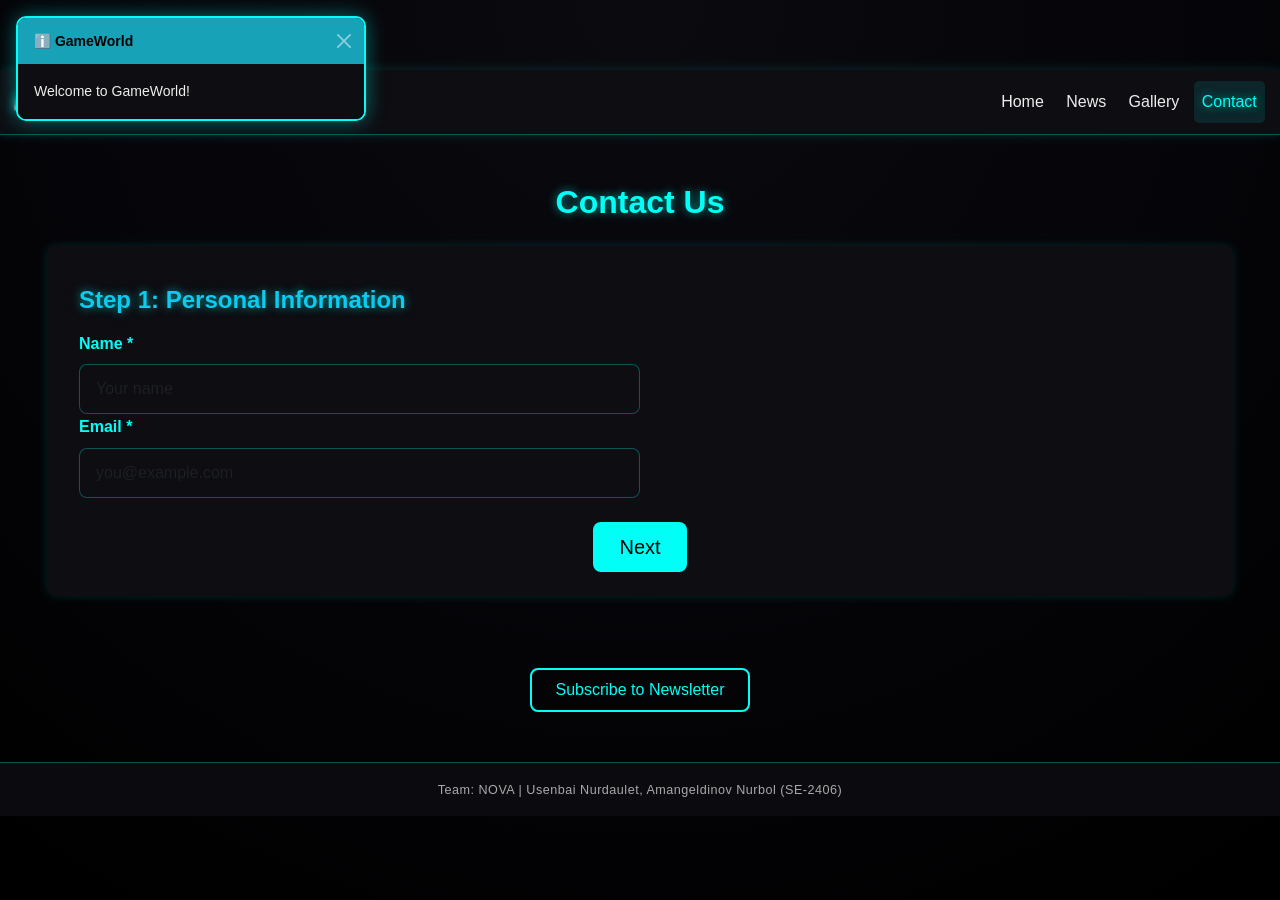
<file: contact.html>
<!DOCTYPE html>
<html lang="en">
<head>
  <meta charset="utf-8" />
  <meta name="viewport" content="width=device-width, initial-scale=1" />
  <title>GameWorld - Contact</title>
  
  <script src="https://ajax.googleapis.com/ajax/libs/jquery/3.7.1/jquery.min.js"></script>
  <link href="https://cdn.jsdelivr.net/npm/bootstrap@5.3.2/dist/css/bootstrap.min.css" rel="stylesheet">
  <link rel="stylesheet" href="https://cdnjs.cloudflare.com/ajax/libs/font-awesome/6.4.0/css/all.min.css">
  <link rel="stylesheet" href="style.css">
</head>
<body>

<div id="scrollProgress"></div>

<nav class="navbar navbar-expand-lg navbar-dark bg-dark shadow">
  <div class="container-fluid">
    <a class="navbar-brand" href="index.html">🎮 GameWorld</a>
    <button class="navbar-toggler" type="button" data-bs-toggle="collapse" data-bs-target="#nav4">
      <span class="navbar-toggler-icon"></span>
    </button>
    <div class="collapse navbar-collapse" id="nav4">
      <ul class="navbar-nav ms-auto" id="mainNav">
        <li class="nav-item"><a class="nav-link" href="index.html">Home</a></li>
        <li class="nav-item"><a class="nav-link" href="news.html">News</a></li>
        <li class="nav-item"><a class="nav-link" href="gallery.html">Gallery</a></li>
        <li class="nav-item"><a class="nav-link active" href="#">Contact</a></li>
      </ul>
    </div>
  </div>
</nav>

<main class="container py-5">
  <h2 class="text-center mb-4" style="color: #00fff7; text-shadow: 0 0 10px rgba(0, 255, 247, 0.6);">Contact Us</h2>

  <form class="row g-3 mt-3 p-4 rounded shadow bg-dark bg-opacity-75" id="contactForm">
    
    <!-- Step 1 -->
    <div class="form-step active" id="step1">
      <h4 class="text-info mb-3">Step 1: Personal Information</h4>
      <div class="col-md-6">
        <label for="name" class="form-label" style="color: #00fff7;">Name *</label>
        <input type="text" class="form-control" id="name" placeholder="Your name" required 
               style="background-color: #0d0d12; border: 1px solid rgba(0, 255, 247, 0.3); color: #eee;">
      </div>
      <div class="col-md-6">
        <label for="email" class="form-label" style="color: #00fff7;">Email *</label>
        <input type="email" class="form-control" id="email" placeholder="you@example.com" required 
               style="background-color: #0d0d12; border: 1px solid rgba(0, 255, 247, 0.3); color: #eee;">
      </div>
      <div class="col-12 text-center mt-4">
        <button type="button" class="btn btn-primary btn-lg px-4 next-step-btn" data-next="2" 
                style="background-color: #00fff7; color: #000;">Next</button>
      </div>
    </div>

    <!-- Step 2 -->
    <div class="form-step" id="step2" style="display:none;">
      <h4 class="text-info mb-3">Step 2: Your Message</h4>
      <div class="col-12">
        <label for="subject" class="form-label" style="color: #00fff7;">Subject</label>
        <input type="text" class="form-control" id="subject" placeholder="Subject" 
               style="background-color: #0d0d12; border: 1px solid rgba(0, 255, 247, 0.3); color: #eee;">
      </div>
      <div class="col-12">
        <label for="message" class="form-label" style="color: #00fff7;">Message *</label>
        <textarea id="message" class="form-control" rows="5" placeholder="Your message" required
                  style="background-color: #0d0d12; border: 1px solid rgba(0, 255, 247, 0.3); color: #eee;"></textarea>
      </div>
      <div class="col-12 text-center mt-4">
        <button type="button" class="btn btn-secondary me-2 prev-step-btn" data-prev="1">Back</button>
        <button type="button" class="btn btn-primary btn-lg px-4 next-step-btn" data-next="3" 
                style="background-color: #00fff7; color: #000;">Next</button>
      </div>
    </div>

    <!-- Step 3 -->
    <div class="form-step" id="step3" style="display:none;">
      <h4 class="text-info mb-3">Step 3: Review & Submit</h4>
      <p class="text-light">Please review your information before submitting.</p>
      <div class="col-12 text-center mt-4">
        <button type="button" class="btn btn-secondary me-2 prev-step-btn" data-prev="2">Back</button>
        
        <button class="btn btn-primary btn-lg px-4" type="submit" id="submitFormBtn" 
                style="background-color: #00fff7; color: #000;">
          <span id="submitBtnText">Send Message</span>
          <span id="submitSpinner" class="spinner-border spinner-border-sm ms-2" style="display: none;"></span>
        </button>
        
        <button type="button" class="btn btn-outline-secondary reset-form-btn ms-2" 
                style="color: #00fff7; border: 1px solid #00fff7;">Reset</button>
      </div>
    </div>

    <div id="successMessage" class="alert alert-success mt-3" style="display:none;">
      ✅ Your message has been sent successfully!
    </div>
  </form>
</main>

<!-- Popup -->
<div class="text-center mt-4">
  <button class="btn btn-outline-info subscribe-popup-btn">Subscribe to Newsletter</button>
</div>

<div id="popup" class="popup">
  <div class="popup-content bg-dark text-light p-4 rounded shadow-lg">
    <span class="close-popup">&times;</span>
    <h4 class="text-info mb-3">Subscribe to GameWorld</h4>
    <p class="text-secondary">Get the latest gaming news and updates!</p>
    <input type="email" class="form-control mb-3" id="subscribeEmail" placeholder="Enter your email">
    <button class="btn btn-info w-100" id="subscribeBtn">Submit</button>
  </div>
</div>

<div id="toastContainer" class="toast-container position-fixed top-0 start-0 p-3"></div>

<footer style="background-color: #0a0a0f; border-top: 1px solid rgba(0, 255, 247, 0.3); color: #aaa; text-align: center; padding: 15px 0;">
  <div class="container text-center">
    <small>Team: NOVA | Usenbai Nurdaulet, Amangeldinov Nurbol (SE-2406)</small>
  </div>
</footer>

<script src="https://cdn.jsdelivr.net/npm/bootstrap@5.3.2/dist/js/bootstrap.bundle.min.js"></script>
<script src="script.js"></script>
</body>
</html>
</file>
<file: style.css>
:root {
  /* Dark Theme (Default) */
  --bg-primary: #0a0a0f;
  --bg-gradient: radial-gradient(circle at top, #0a0a0f, #050509, #000);
  --bg-box: #0d0d12;
  --bg-card: #0d0d12;
  --text-primary: #eee;
  --text-secondary: #ccc;
  --text-muted: #aaa;
  --text-accent: #00fff7;
  --border-color: rgba(0, 255, 247, 0.3);
  --border-hover: rgba(0, 255, 247, 0.6);
  --shadow-color: rgba(0, 255, 247, 0.15);
  --shadow-hover: rgba(0, 255, 247, 0.4);
  --neon-glow: 0 0 10px rgba(0, 255, 247, 0.6);
  --neon-glow-strong: 0 0 15px rgba(0, 255, 247, 0.8);
  --input-bg: #0d0d12;
  --input-border: rgba(0, 255, 247, 0.3);
  --input-text: #eee;
  --footer-bg: #0a0a0f;
  --navbar-bg: #0a0a0f;
  --btn-primary: #00fff7;
  --btn-primary-text: #000;
  --code-bg: #1a1a2e;
}

/* light theme variables*/
body.light-theme {
  --bg-primary: #f0f8ff;
  --bg-gradient: linear-gradient(to bottom, #87CEEB 0%, #b3d9f2 50%, #f0f8ff 100%);
  --bg-box: #ffffff;
  --bg-card: #f8f9fa;
  --text-primary: #000;
  --text-secondary: #333;
  --text-muted: #666;
  --text-accent: #0066cc;
  --border-color: rgba(0, 102, 204, 0.3);
  --border-hover: rgba(0, 102, 204, 0.6);
  --shadow-color: rgba(0, 0, 0, 0.1);
  --shadow-hover: rgba(0, 102, 204, 0.3);
  --neon-glow: 0 0 5px rgba(0, 102, 204, 0.3);
  --neon-glow-strong: 0 0 10px rgba(0, 102, 204, 0.5);
  --input-bg: #f8f9fa;
  --input-border: rgba(0, 102, 204, 0.3);
  --input-text: #000;
  --footer-bg: #e9ecef;
  --navbar-bg: #ffffff;
  --btn-primary: #0066cc;
  --btn-primary-text: #fff;
  --code-bg: #e9ecef;
}

/* GLOBAL STYLES */
* {
  margin: 0;
  padding: 0;
  box-sizing: border-box;
}

body {
  background: var(--bg-gradient);
  background-color: var(--bg-primary);
  background-attachment: fixed;
  color: var(--text-primary);
  font-family: 'Segoe UI', 'Roboto', 'Arial', sans-serif;
  overflow-x: hidden;
  line-height: 1.6;
  padding-top: 70px;
  transition: background 0.6s ease, background-color 0.6s ease, color 0.5s ease;
  min-height: 100vh;
}

#scrollProgress {
  position: fixed;
  top: 0;
  left: 0;
  width: 0%;
  height: 5px;
  background: linear-gradient(90deg, #00fff7, #ff00ff, #00fff7);
  z-index: 9999;
  transition: width 0.1s ease;
  box-shadow: var(--neon-glow-strong);
}

body.light-theme #scrollProgress {
  background: linear-gradient(90deg, #0066cc, #00ccff, #0066cc);
  box-shadow: 0 0 10px rgba(0, 102, 204, 0.5);
}

/* TOAST CONTAINER - LEFT TOP */
.toast-container {
  z-index: 10000;
  max-width: 400px;
}

/* Toast slides in from LEFT */
@keyframes slideInLeft {
  from {
    transform: translateX(-100%);
    opacity: 0;
  }
  to {
    transform: translateX(0);
    opacity: 1;
  }
}

/* THEME-AWARE COMPONENTS */
.theme-box {
  background-color: var(--bg-box) !important;
  color: var(--text-primary) !important;
  border: 1px solid var(--border-color);
  transition: all 0.5s ease;
}

.theme-box:hover {
  border-color: var(--border-hover);
  box-shadow: 0 4px 20px var(--shadow-hover);
}

.theme-text {
  color: var(--text-secondary) !important;
  transition: color 0.5s ease;
}

.theme-input {
  background-color: var(--input-bg) !important;
  border: 1px solid var(--input-border) !important;
  color: var(--input-text) !important;
  transition: all 0.5s ease;
}

.theme-input:focus {
  border-color: var(--text-accent) !important;
  box-shadow: 0 0 10px var(--shadow-hover) !important;
  outline: none;
}

.theme-footer {
  background-color: var(--footer-bg) !important;
  border-top: 1px solid var(--border-color);
  color: var(--text-muted) !important;
  transition: all 0.5s ease;
}

/* NAVBAR */
.navbar {
  background-color: var(--navbar-bg) !important;
  box-shadow: 0 0 15px var(--shadow-color);
  transition: all 0.5s ease;
  border-bottom: 1px solid var(--border-color);
}

body.light-theme .navbar {
  background-color: var(--navbar-bg) !important;
  box-shadow: 0 2px 10px rgba(0, 0, 0, 0.1);
}

.navbar-brand {
  font-weight: bold;
  letter-spacing: 1px;
  color: var(--text-accent) !important;
  text-shadow: var(--neon-glow);
  transition: all 0.5s ease;
  font-size: 1.5rem;
}

.navbar-brand:hover {
  text-shadow: var(--neon-glow-strong);
  transform: scale(1.05);
}

.nav-link {
  color: var(--text-primary) !important;
  transition: all 0.3s ease;
  padding: 0.5rem 1rem;
  margin: 0 0.2rem;
  border-radius: 5px;
}

.nav-link:hover,
.nav-link.active {
  color: var(--text-accent) !important;
  text-shadow: var(--neon-glow);
  background-color: rgba(0, 255, 247, 0.1);
}

body.light-theme .nav-link:hover,
body.light-theme .nav-link.active {
  background-color: rgba(0, 102, 204, 0.1);
}

.navbar-toggler {
  border-color: var(--border-color);
}

.navbar-toggler-icon {
  background-image: url("data:image/svg+xml,%3csvg xmlns='http://www.w3.org/2000/svg' viewBox='0 0 30 30'%3e%3cpath stroke='rgba(0, 255, 247, 0.8)' stroke-linecap='round' stroke-miterlimit='10' stroke-width='2' d='M4 7h22M4 15h22M4 23h22'/%3e%3c/svg%3e");
}

body.light-theme .navbar-toggler-icon {
  background-image: url("data:image/svg+xml,%3csvg xmlns='http://www.w3.org/2000/svg' viewBox='0 0 30 30'%3e%3cpath stroke='rgba(0, 102, 204, 0.8)' stroke-linecap='round' stroke-miterlimit='10' stroke-width='2' d='M4 7h22M4 15h22M4 23h22'/%3e%3c/svg%3e");
}

/* HEADINGS  */
h1, h2, h3, h4, h5, h6 {
  color: var(--text-accent);
  text-shadow: var(--neon-glow);
  font-weight: 600;
  transition: all 0.5s ease;
  margin-bottom: 1rem;
}

h1 {
  font-size: 2.5rem;
}

h2 {
  font-size: 2rem;
}

h3 {
  font-size: 1.75rem;
}

h4 {
  font-size: 1.5rem;
}

.neon-text {
  color: var(--text-accent) !important;
  text-shadow: var(--neon-glow);
  transition: all 0.5s ease;
}

/* ========== BUTTONS ========== */
.btn {
  border-radius: 8px;
  transition: all 0.3s ease;
  font-weight: 500;
  padding: 0.5rem 1.5rem;
  border: 2px solid transparent;
}

.btn-info {
  background-color: var(--btn-primary);
  color: var(--btn-primary-text);
  border-color: var(--btn-primary);
}

.btn-info:hover {
  background-color: var(--btn-primary);
  box-shadow: 0 0 12px var(--text-accent);
  transform: translateY(-3px);
}

.btn-outline-info {
  color: var(--text-accent);
  border-color: var(--text-accent);
  background-color: transparent;
}

.btn-outline-info:hover {
  background-color: var(--text-accent);
  color: var(--btn-primary-text);
  box-shadow: 0 0 12px var(--text-accent);
  transform: translateY(-3px);
}

.btn-warning {
  background-color: #ffc107;
  color: #000;
  border: none;
}

.btn-warning:hover {
  background-color: #ffb300;
  box-shadow: 0 0 12px #ffc107;
  transform: translateY(-3px);
}

.btn-success {
  background-color: #28a745;
  color: #fff;
  border: none;
}

.btn-success:hover {
  background-color: #218838;
  box-shadow: 0 0 12px #28a745;
  transform: translateY(-3px);
}

.btn-secondary {
  background-color: #6c757d;
  color: #fff;
  border: none;
}

.btn-secondary:hover {
  background-color: #5a6268;
  transform: translateY(-2px);
}

/* ========== CARDS ========== */
.card {
  border-radius: 10px;
  border: 1px solid var(--border-color);
  background-color: var(--bg-card);
  transition: transform 0.3s ease, box-shadow 0.3s ease, background-color 0.5s ease;
  overflow: hidden;
}

.card:hover {
  transform: translateY(-8px);
  box-shadow: 0 8px 30px var(--shadow-hover);
  border-color: var(--border-hover);
}

.card-title {
  color: var(--text-accent);
  transition: color 0.5s ease;
  font-weight: 600;
  margin-bottom: 0.75rem;
}

.card-text {
  color: var(--text-secondary);
  transition: color 0.5s ease;
  line-height: 1.6;
}

.card-body {
  padding: 1.5rem;
}

.card-img-top {
  border-radius: 10px 10px 0 0;
  transition: transform 0.3s ease;
}

.card:hover .card-img-top {
  transform: scale(1.05);
}

.card-hover {
  cursor: pointer;
}

/* ========== PLATFORM CARDS ========== */
.platform-card {
  min-height: 250px;
  display: flex;
  flex-direction: column;
  justify-content: space-between;
}

.platform-card .short-text,
.platform-card .full-text {
  transition: all 0.3s ease;
}

/* LAZY LOADING IMAGES  */
.lazy-image {
  opacity: 0;
  transition: opacity 0.5s ease-in;
  background-color: var(--bg-box);
}

.lazy-image.loaded {
  opacity: 1;
}

/* ========== GALLERY IMAGES ========== */
img {
  border-radius: 10px;
  transition: transform 0.4s ease, box-shadow 0.3s ease;
  max-width: 100%;
  height: auto;
}

img:hover {
  transform: scale(1.03);
  box-shadow: 0 0 20px var(--shadow-hover);
}

.thumbnail-img {
  cursor: pointer;
  border: 2px solid transparent;
  transition: all 0.3s ease;
}

.thumbnail-img:hover {
  border-color: var(--text-accent);
  box-shadow: 0 0 15px var(--shadow-hover);
}

/* ========== CAROUSEL ========== */
.carousel-inner {
  border-radius: 12px;
  overflow: hidden;
}

.carousel-inner img {
  height: 450px;
  object-fit: cover;
  border-radius: 12px;
}

.carousel-control-prev,
.carousel-control-next {
  width: 50px;
  opacity: 0.7;
  transition: opacity 0.3s ease;
}

.carousel-control-prev:hover,
.carousel-control-next:hover {
  opacity: 1;
}

.carousel-control-prev-icon,
.carousel-control-next-icon {
  filter: invert(1);
  transition: filter 0.3s ease;
}

body.light-theme .carousel-control-prev-icon,
body.light-theme .carousel-control-next-icon {
  filter: invert(0);
  background-color: rgba(0, 0, 0, 0.3);
  border-radius: 50%;
  padding: 10px;
}

/* ========== TOAST NOTIFICATIONS (LEFT) ========== */
.custom-toast {
  min-width: 300px;
  border-radius: 10px;
  border: 2px solid var(--text-accent);
  background: linear-gradient(135deg, var(--bg-box), var(--code-bg));
  color: var(--text-primary);
  box-shadow: 0 0 20px var(--shadow-hover);
  animation: slideInLeft 0.4s ease;
  overflow: hidden;
}

.toast-header {
  background-color: var(--text-accent);
  color: var(--btn-primary-text);
  font-weight: bold;
  border-bottom: none;
  padding: 0.75rem 1rem;
}

.toast-body {
  padding: 1rem;
  color: var(--text-primary);
  background-color: var(--bg-box);
}

.btn-close-white {
  filter: invert(1);
}

body.light-theme .btn-close-white {
  filter: invert(0);
}

/* ========== AUTOCOMPLETE LIST ========== */
#autocompleteList {
  max-height: 300px;
  overflow-y: auto;
  background-color: var(--bg-box);
  border: 2px solid var(--text-accent);
  border-radius: 8px;
  box-shadow: 0 5px 20px var(--shadow-hover);
  transition: all 0.5s ease;
  margin-top: 5px;
}

#autocompleteList::-webkit-scrollbar {
  width: 8px;
}

#autocompleteList::-webkit-scrollbar-track {
  background: var(--bg-box);
}

#autocompleteList::-webkit-scrollbar-thumb {
  background: var(--text-accent);
  border-radius: 4px;
}

#autocompleteList .list-group-item {
  background-color: var(--bg-box);
  color: var(--text-primary);
  border: none;
  border-bottom: 1px solid var(--border-color);
  cursor: pointer;
  transition: all 0.2s ease;
  padding: 0.75rem 1rem;
}

#autocompleteList .list-group-item:last-child {
  border-bottom: none;
}

#autocompleteList .list-group-item:hover {
  background-color: rgba(0, 255, 247, 0.1);
  color: var(--text-accent);
  padding-left: 1.5rem;
}

body.light-theme #autocompleteList .list-group-item:hover {
  background-color: rgba(0, 102, 204, 0.1);
}

/* ========== SEARCH HIGHLIGHTING ========== */
.highlight {
  background-color: #ffff00;
  color: #000;
  font-weight: bold;
  padding: 2px 4px;
  border-radius: 3px;
  box-shadow: 0 0 5px rgba(255, 255, 0, 0.5);
}

/* ========== SEARCH INPUT ========== */
#newsSearchBar,
#faqSearchBar {
  background-color: var(--input-bg);
  color: var(--input-text);
  border: 1px solid var(--border-color);
  border-radius: 8px;
  padding: 0.75rem 1rem;
  transition: all 0.3s ease;
}

#newsSearchBar:focus,
#faqSearchBar:focus {
  border-color: var(--text-accent);
  box-shadow: 0 0 10px var(--shadow-hover);
  outline: none;
}

.input-group-text {
  background-color: var(--bg-box);
  border-color: var(--border-color);
  color: var(--text-accent);
  transition: all 0.5s ease;
}

/* ========== COPY TO CLIPBOARD ========== */
.code-snippet-box {
  position: relative;
  background-color: var(--code-bg);
  border: 1px solid var(--border-color);
  border-radius: 8px;
  padding: 1rem;
  transition: all 0.5s ease;
  display: flex;
  justify-content: space-between;
  align-items: center;
}

.code-snippet-box code {
  color: var(--text-accent);
  font-family: 'Courier New', monospace;
  font-size: 1rem;
}

.copy-btn {
  transition: all 0.3s ease;
  white-space: nowrap;
}

.copy-btn.copied {
  background-color: #28a745 !important;
  border-color: #28a745 !important;
  color: #fff !important;
  transform: scale(1.05);
}

/* ========== COUNTER ANIMATION ========== */
.counter {
  font-size: 3rem;
  font-weight: bold;
  color: var(--text-accent);
  text-shadow: var(--neon-glow);
  transition: all 0.3s ease;
}

/* ========== FOOTER ========== */
footer {
  background-color: var(--footer-bg);
  color: var(--text-muted);
  border-top: 1px solid var(--border-color);
  padding: 20px 0;
  font-size: 0.9rem;
  letter-spacing: 0.5px;
  text-align: center;
  transition: all 0.5s ease;
  margin-top: 50px;
}

footer p {
  margin: 0.5rem 0;
}

footer .text-info {
  color: var(--text-accent) !important;
}

/* ========== SECTIONS ========== */
section {
  padding: 60px 0;
  transition: all 0.5s ease;
}

.container {
  max-width: 1200px;
  margin: 0 auto;
  padding: 0 15px;
}

.container p {
  max-width: 700px;
  margin: 0 auto 30px;
  color: var(--text-secondary);
  transition: color 0.5s ease;
}

/* ========== FAQ ACCORDION ========== */
.accordion-item,
.faq-item {
  background-color: var(--bg-box);
  border: 1px solid var(--border-color);
  transition: all 0.3s ease;
}

.question {
  cursor: pointer;
  transition: all 0.3s ease;
  padding: 1rem;
  border-radius: 8px;
  display: flex;
  align-items: center;
  gap: 10px;
}

.question:hover {
  color: var(--text-accent);
  text-shadow: var(--neon-glow);
  background-color: rgba(0, 255, 247, 0.05);
}

body.light-theme .question:hover {
  background-color: rgba(0, 102, 204, 0.05);
}

.answer {
  display: none;
  color: var(--text-secondary);
  transition: all 0.3s ease;
  padding: 1rem;
  border-top: 1px solid var(--border-color);
  line-height: 1.8;
}

.answer.active {
  display: block;
  animation: fadeIn 0.3s ease;
}

@keyframes fadeIn {
  from {
    opacity: 0;
    transform: translateY(-10px);
  }
  to {
    opacity: 1;
    transform: translateY(0);
  }
}

/* ========== POPUP WINDOW ========== */
.popup {
  display: none;
  position: fixed;
  top: 0;
  left: 0;
  width: 100%;
  height: 100%;
  background: rgba(0, 0, 0, 0.8);
  justify-content: center;
  align-items: center;
  z-index: 10000;
  backdrop-filter: blur(5px);
}

.popup-content {
  max-width: 450px;
  width: 90%;
  background-color: var(--bg-box);
  border: 2px solid var(--text-accent);
  border-radius: 15px;
  box-shadow: 0 0 30px var(--shadow-hover);
  transition: all 0.5s ease;
  padding: 0;
  overflow: hidden;
  animation: popupSlideIn 0.3s ease;
}

@keyframes popupSlideIn {
  from {
    transform: scale(0.8);
    opacity: 0;
  }
  to {
    transform: scale(1);
    opacity: 1;
  }
}

.popup-content h4 {
  margin-bottom: 1rem;
}

.popup-content p {
  color: var(--text-secondary);
}

.popup-content .form-control {
  background-color: var(--input-bg);
  color: var(--input-text);
  border: 1px solid var(--border-color);
  transition: all 0.3s ease;
}

.popup-content .form-control:focus {
  border-color: var(--text-accent);
  box-shadow: 0 0 10px var(--shadow-hover);
}

.close-popup {
  float: right;
  cursor: pointer;
  font-size: 1.8rem;
  color: var(--text-accent);
  transition: all 0.3s ease;
  padding: 0 10px;
  line-height: 1;
}

.close-popup:hover {
  color: #ff0080;
  transform: rotate(90deg);
}

/* ========== STAR RATING ========== */
.star-rating {
  font-size: 2.5rem;
  display: flex;
  justify-content: center;
  gap: 10px;
  margin: 1rem 0;
}

.star {
  color: #ccc;
  cursor: pointer;
  transition: all 0.2s ease;
}

.star:hover,
.star.selected {
  color: #FFD700;
  transform: scale(1.2);
  text-shadow: 0 0 10px rgba(255, 215, 0, 0.5);
}

#ratingMessage {
  color: var(--text-accent);
  font-weight: 600;
  min-height: 30px;
}

/* ========== FORM STYLES ========== */
.form-control,
.form-select {
  background-color: var(--input-bg);
  color: var(--input-text);
  border: 1px solid var(--border-color);
  transition: all 0.3s ease;
  padding: 0.75rem 1rem;
  border-radius: 8px;
}

.form-control:focus,
.form-select:focus {
  background-color: var(--input-bg);
  color: var(--input-text);
  border-color: var(--text-accent);
  box-shadow: 0 0 10px var(--shadow-hover);
  outline: none;
}

.form-label {
  color: var(--text-accent);
  font-weight: 600;
  margin-bottom: 0.5rem;
}

textarea.form-control {
  resize: vertical;
  min-height: 120px;
}

/* ========== MULTI-STEP FORM ========== */
.form-step {
  animation: fadeInUp 0.5s ease;
}

@keyframes fadeInUp {
  from {
    opacity: 0;
    transform: translateY(20px);
  }
  to {
    opacity: 1;
    transform: translateY(0);
  }
}

/* ========== LOADING SPINNER ========== */
.spinner-border-sm {
  width: 1rem;
  height: 1rem;
  border-width: 0.15em;
}

#submitSpinner {
  animation: spin 1s linear infinite;
}

@keyframes spin {
  0% { transform: rotate(0deg); }
  100% { transform: rotate(360deg); }
}

/* ========== NEWS CARDS ========== */
.news-card {
  transition: all 0.3s ease;
}

.news-card.hidden {
  display: none;
}

/* ========== FILTER BUTTONS ========== */
.filter-btn {
  margin: 0.25rem;
  transition: all 0.3s ease;
}

/* ========== UTILITY CLASSES ========== */
.text-pink {
  color: #ff77ff;
}

.border-pink {
  border-color: #ff77ff !important;
}

.border-info {
  border-color: var(--text-accent) !important;
}

.shadow {
  box-shadow: 0 0 10px var(--shadow-color) !important;
}

.shadow-lg {
  box-shadow: 0 0 20px var(--shadow-hover) !important;
}

.rounded {
  border-radius: 10px !important;
}

.rounded-4 {
  border-radius: 15px !important;
}

.bg-dark {
  background-color: var(--bg-box) !important;
}

.bg-gradient {
  background: linear-gradient(135deg, var(--bg-box), var(--code-bg));
}

.bg-gradient-dark {
  background: linear-gradient(145deg, var(--bg-box), #050509);
}

.text-light {
  color: var(--text-primary) !important;
}

.text-secondary {
  color: var(--text-secondary) !important;
}

/* ========== RESPONSIVE DESIGN ========== */
@media (max-width: 1200px) {
  .container {
    max-width: 960px;
  }
}

@media (max-width: 992px) {
  h1 {
    font-size: 2rem;
  }
  
  h2 {
    font-size: 1.75rem;
  }
  
  h3 {
    font-size: 1.5rem;
  }
  
  .card-text {
    font-size: 0.95rem;
  }
  
  .counter {
    font-size: 2.5rem;
  }
  
  .carousel-inner img {
    height: 350px;
  }
}

@media (max-width: 768px) {
  body {
    padding-top: 60px;
  }
  
  h1 {
    font-size: 1.8rem;
  }
  
  h2 {
    font-size: 1.5rem;
  }
  
  h3 {
    font-size: 1.3rem;
  }
  
  p {
    font-size: 0.95rem;
  }
  
  .card {
    margin-bottom: 20px;
  }
  
  .counter {
    font-size: 2rem;
  }
  
  section {
    padding: 40px 0;
  }
  
  .carousel-inner img {
    height: 250px;
  }
  
  .star-rating {
    font-size: 2rem;
  }
  
  .platform-card {
    min-height: auto;
  }
  
  .toast-container {
    max-width: 320px;
  }
}

@media (max-width: 576px) {
  h1 {
    font-size: 1.5rem;
  }
  
  h2 {
    font-size: 1.3rem;
  }
  
  h3 {
    font-size: 1.1rem;
  }
  
  p {
    font-size: 0.9rem;
  }
  
  .btn {
    padding: 0.4rem 1rem;
    font-size: 0.9rem;
  }
  
  .counter {
    font-size: 1.8rem;
  }
  
  .carousel-inner img {
    height: 200px;
  }
  
  .star-rating {
    font-size: 1.5rem;
    gap: 5px;
  }
  
  .custom-toast {
    min-width: 280px;
  }
  
  .code-snippet-box {
    flex-direction: column;
    gap: 10px;
    align-items: flex-start;
  }
  
  .copy-btn {
    width: 100%;
  }
}

@media (max-width: 480px) {
  h1 {
    font-size: 1.3rem;
  }
  
  h2 {
    font-size: 1.2rem;
  }
  
  p {
    font-size: 0.85rem;
  }
  
  .navbar-brand {
    font-size: 1.2rem;
  }
}

/* ========== SCROLLBAR ========== */
::-webkit-scrollbar {
  width: 12px;
}

::-webkit-scrollbar-track {
  background: var(--bg-box);
}

::-webkit-scrollbar-thumb {
  background: var(--text-accent);
  border-radius: 6px;
}

::-webkit-scrollbar-thumb:hover {
  background: var(--border-hover);
}

/* ========== PRINT STYLES ========== */
@media print {
  body {
    background: white;
    color: black;
  }
  
  .navbar,
  footer,
  #scrollProgress,
  .btn,
  #toastContainer {
    display: none;
  }
}

/* ========== ACCESSIBILITY ========== */
.sr-only {
  position: absolute;
  width: 1px;
  height: 1px;
  padding: 0;
  margin: -1px;
  overflow: hidden;
  clip: rect(0, 0, 0, 0);
  white-space: nowrap;
  border: 0;
}

*:focus-visible {
  outline: 2px solid var(--text-accent);
  outline-offset: 2px;
}

/* ========== ANIMATIONS ========== */
@keyframes pulse {
  0%, 100% {
    opacity: 1;
  }
  50% {
    opacity: 0.5;
  }
}

.pulse {
  animation: pulse 2s ease-in-out infinite;
}

/* the end */
</file>
